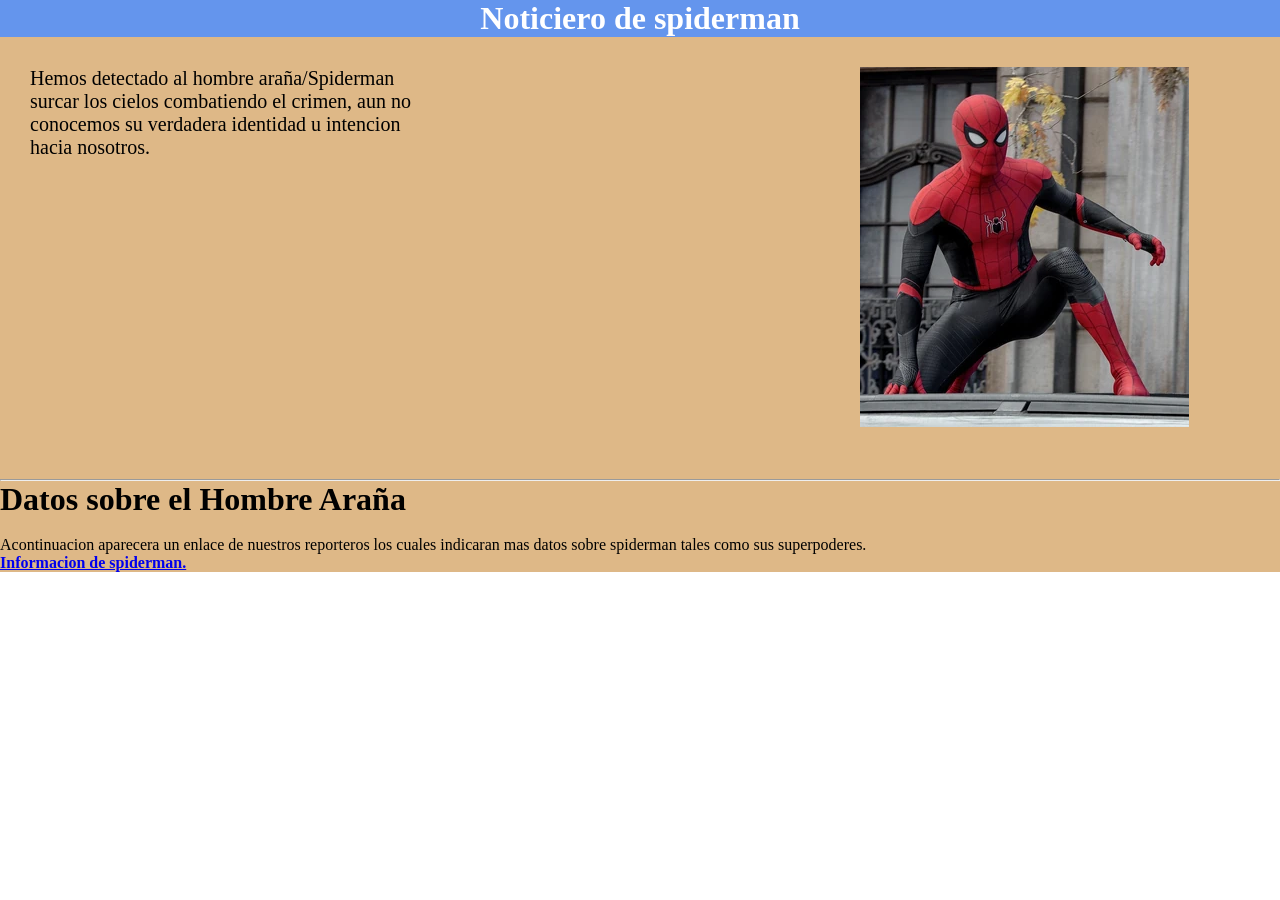
<file: index.html>
<!DOCTYPE html>
<html lang="en">

<head>
    <meta charset="UTF-8">
    <meta name="viewport" content="width=device-width, initial-scale=1.0">
    <title>Noticiero Spiderman</title>
    <link rel="stylesheet" href="index.css">
</head>

<body>
    <div class="background">
        <div class="Titulo">
            <h1>Noticiero de spiderman</h1>
        </div>
        <div id="orden">
            <div class="info">
                <p>Hemos detectado al hombre araña/Spiderman surcar los cielos combatiendo el crimen, aun no conocemos
                    su
                    verdadera identidad u intencion hacia nosotros. </p>
            </div>
            <div class="imagen">
                <img src="Imagenes/Profile_-_Spider-Man.webp" alt="spiderman">
            </div>
        </div>
        <br>
        <hr>
        <h1>Datos sobre el Hombre Araña</h1>
        <br>
        <p>Acontinuacion aparecera un enlace de nuestros reporteros los cuales indicaran mas datos sobre spiderman tales
            como sus superpoderes.</p>
        <h4><a href="hjksakld.html">Informacion de spiderman.</a></h4>
    </div>
</body>

</html>
</file>
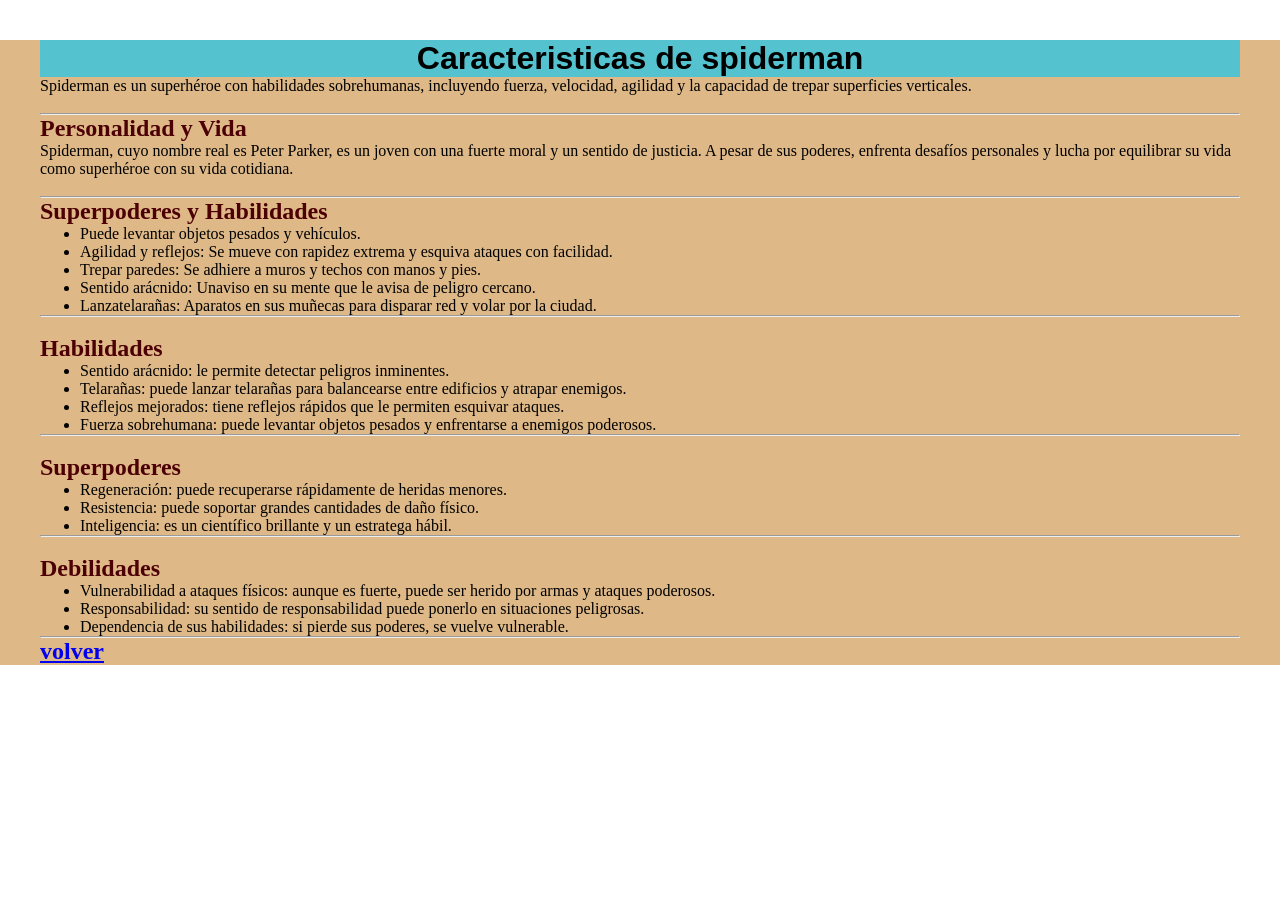
<file: hjksakld.html>
<!DOCTYPE html>
<html lang="en">

<head>
    <meta charset="UTF-8">
    <meta name="viewport" content="width=device-width, initial-scale=1.0">
    <title>Caracteristicas de spiderman</title>
    <link rel="stylesheet" href="caracteristicas.css">
</head>

<body>
    <div class="color">
        <div class="matgen">
            <h1>Caracteristicas de spiderman</h1>
            <p>Spiderman es un superhéroe con habilidades sobrehumanas, incluyendo fuerza, velocidad, agilidad y la
                capacidad de trepar superficies verticales.</p>

            <br>
            <hr>

            <h2>Personalidad y Vida</h2>
            <p>Spiderman, cuyo nombre real es Peter Parker, es un joven con una fuerte moral y un sentido de justicia. A
                pesar de sus poderes, enfrenta desafíos personales y lucha por equilibrar su vida como superhéroe con su
                vida cotidiana.</p>

            <br>
            <hr>
            <h2>Superpoderes y Habilidades</h2>
            <ul>
                <li>Puede levantar objetos pesados y vehículos.</li>
                <li>Agilidad y reflejos: Se mueve con rapidez extrema y esquiva ataques con facilidad.</li>
                <li>Trepar paredes: Se adhiere a muros y techos con manos y pies.</li>
                <li>Sentido arácnido: Unaviso en su mente que le avisa de peligro cercano.</li>
                <li>Lanzatelarañas: Aparatos en sus muñecas para disparar red y volar por la ciudad.</li>
            </ul>

            <hr>

            <br>
            <h2>Habilidades</h2>
            <ul>
                <li>Sentido arácnido: le permite detectar peligros inminentes.</li>
                <li>Telarañas: puede lanzar telarañas para balancearse entre edificios y atrapar enemigos.</li>
                <li>Reflejos mejorados: tiene reflejos rápidos que le permiten esquivar ataques.</li>
                <li>Fuerza sobrehumana: puede levantar objetos pesados y enfrentarse a enemigos poderosos.</li>
            </ul>
            <hr>
            <br>
            <h2>Superpoderes</h2>
            <ul>
                <li>Regeneración: puede recuperarse rápidamente de heridas menores.</li>
                <li>Resistencia: puede soportar grandes cantidades de daño físico.</li>
                <li>Inteligencia: es un científico brillante y un estratega hábil.</li>
            </ul>
            <hr>
            <br>
            <h2>Debilidades</h2>
            <ul>
                <li>Vulnerabilidad a ataques físicos: aunque es fuerte, puede ser herido por armas y ataques poderosos.
                </li>
                <li>Responsabilidad: su sentido de responsabilidad puede ponerlo en situaciones peligrosas.</li>
                <li>Dependencia de sus habilidades: si pierde sus poderes, se vuelve vulnerable.</li>
            </ul>
            <hr>
            <h2><a href="index.html">volver</a></h2>
        </div>
    </div>
</body>

</html>
</file>
<file: index.css>
*{
    margin: 0%;
}
.Titulo{
    text-align: center;
    background-color: cornflowerblue;
    height:100%;
    color: white;
}
#orden{
    display: flex;
    padding: 30px;
}
.info p{
 width: 50%;
 font-family:Cambria, Cochin, Georgia, Times, 'Times New Roman', serif;
 font-size: 20px;
}
.imagen{
    width: 50%;
    margin-left: 30px;
}
.background{
    background-color:burlywood;
}
</file>
<file: caracteristicas.css>
h1{
    background-color: #54C3CF;
    text-align: center;
    font-family: 'Segoe UI', Tahoma, Geneva, Verdana, sans-serif;
}
*{
    margin: 0px;
}
h2{
    color: #4D0004;
}
p{
    font-family: Georgia, 'Times New Roman', Times, serif;
}
.color{
    background-color: burlywood;
}
.matgen{
    margin: 40px;
}
</file>
